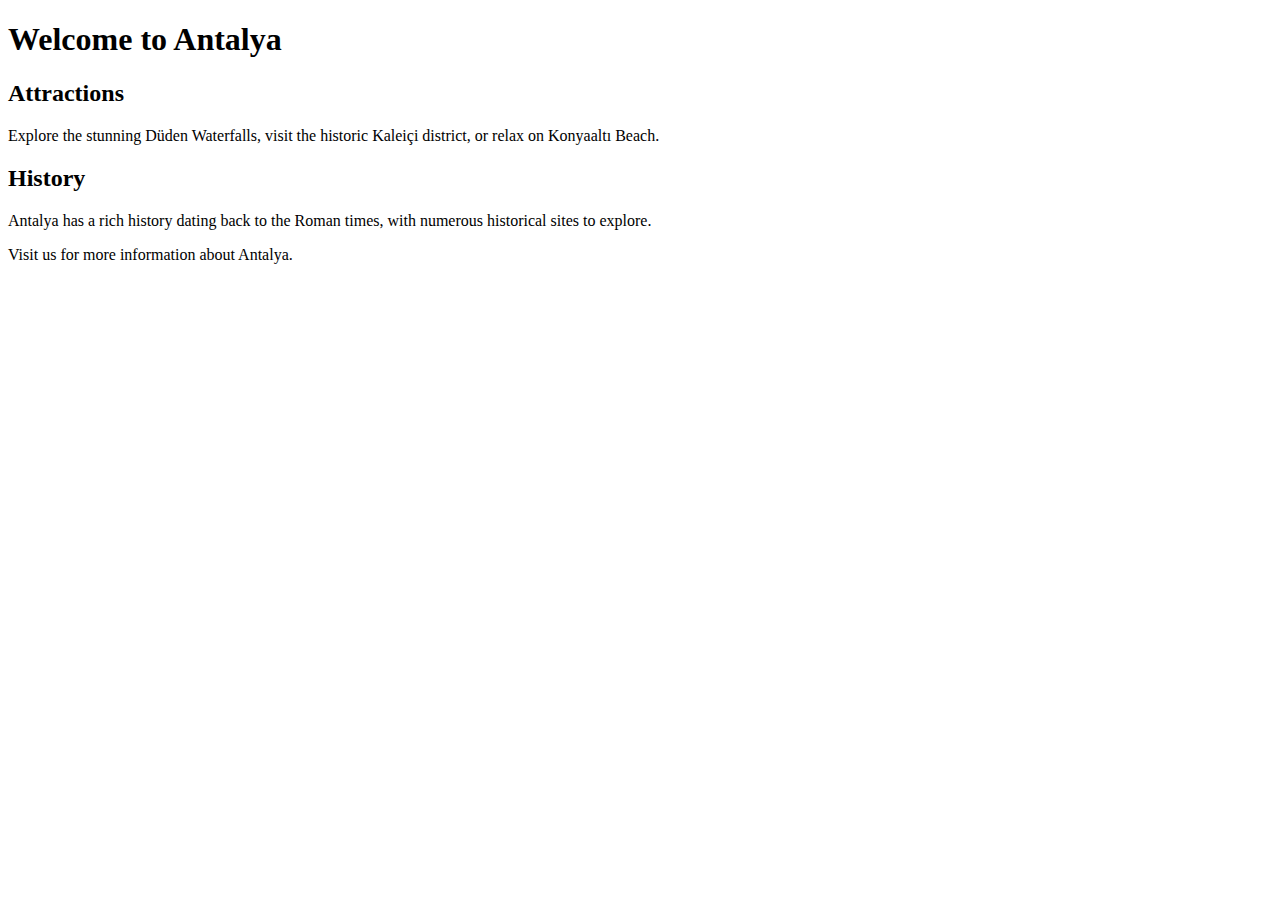
<file: ONLY HTML-CSS WEB PAGE/indexA.html>
<!DOCTYPE html>
<html lang="en">
<head>
    <meta charset="UTF-8">
    <meta name="viewport" content="width=device-width, initial-scale=1.0">
    <title>Antalya</title>
</head>
<body>
    <header>
        <h1>Welcome to Antalya</h1>
    </header>
    <section>
        <h2>Attractions</h2>
        <p>Explore the stunning Düden Waterfalls, visit the historic Kaleiçi district, or relax on Konyaaltı Beach.</p>
    </section>
    <section>
        <h2>History</h2>
        <p>Antalya has a rich history dating back to the Roman times, with numerous historical sites to explore.</p>
    </section>
    <footer>
        <p>Visit us for more information about Antalya.</p>
    </footer>
</body>
</html>
</file>
